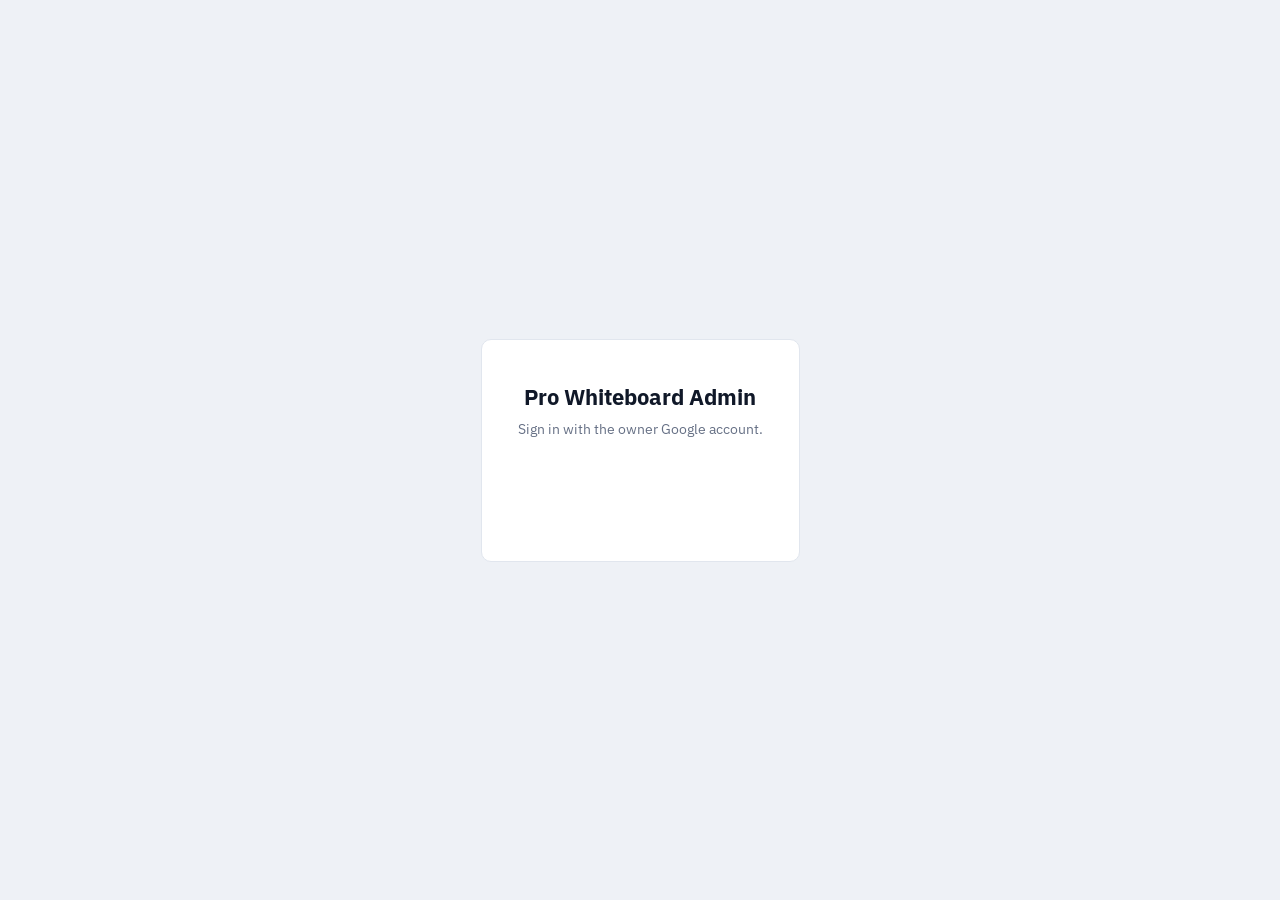
<file: admin.html>
<!DOCTYPE html>
<html lang="en">
<head>
<meta charset="UTF-8">
<meta name="viewport" content="width=device-width, initial-scale=1, viewport-fit=cover">
<meta name="robots" content="noindex,nofollow">
<title>Pro Whiteboard · Admin</title>
<script src="https://accounts.google.com/gsi/client" async defer></script>
<link href="https://fonts.googleapis.com/css2?family=IBM+Plex+Sans:wght@400;500;600&family=IBM+Plex+Mono:wght@400;500&display=swap" rel="stylesheet">
<style>
:root{--paper:#eef1f6;--card:#fff;--ink:#101828;--mute:#667085;--line:#e1e6ee;--nav:#0f1b2d;--navtx:#9fb0c9;--acc:#0f766e;--accbg:#d9f2ee;--warn:#b45309;--warnbg:#fdf0d8;--bad:#b42318;--badbg:#fde4e1;--ok:#067647;--okbg:#d8f3e3;--blue:#1d4ed8;--bluebg:#e0e9ff}
*{box-sizing:border-box;margin:0}
html,body{height:100%}
body{font:14px/1.5 'IBM Plex Sans',system-ui,sans-serif;background:var(--paper);color:var(--ink);padding-top:env(safe-area-inset-top,0)}
.mono{font-family:'IBM Plex Mono',monospace}
#login{display:grid;place-items:center;height:100%;text-align:center;padding:24px}
#login .box{background:var(--card);border:1px solid var(--line);border-radius:10px;padding:40px 36px;max-width:380px}
#login h1{font-size:22px;margin-bottom:6px}#login p{color:var(--mute);margin-bottom:24px}
#err{color:var(--bad);margin-top:16px;min-height:20px}
#app{display:none;height:100%}
aside{position:fixed;inset:0 auto 0 0;width:220px;background:var(--nav);color:var(--navtx);display:flex;flex-direction:column;padding:20px 12px}
aside h2{color:#fff;font-size:15px;padding:0 10px 18px}
aside h2 small{display:block;color:var(--navtx);font-weight:400;font-size:12px}
nav button{display:flex;justify-content:space-between;width:100%;background:none;border:0;color:inherit;font:inherit;padding:9px 10px;border-radius:6px;cursor:pointer;text-align:left}
nav button:hover{background:#18283f}nav button.on{background:var(--acc);color:#fff}
nav button:focus-visible,.btn:focus-visible,input:focus-visible{outline:2px solid #5eead4;outline-offset:2px}
nav i{font-style:normal;font-size:12px;opacity:.8}
.me{margin-top:auto;font-size:12px;padding:10px;border-top:1px solid #1e2f48;word-break:break-all}
.me button{margin-top:8px;background:none;border:1px solid #2a3d5c;color:var(--navtx);border-radius:6px;padding:4px 10px;cursor:pointer}
main{margin-left:220px;padding:28px 32px 60px;max-width:1280px}
.top{display:flex;align-items:center;justify-content:space-between;gap:12px;margin-bottom:22px;flex-wrap:wrap}
.top h1{font-size:22px;font-weight:600}.top span{color:var(--mute);font-size:12px}
.btn{background:var(--card);border:1px solid var(--line);border-radius:6px;padding:6px 12px;font:inherit;cursor:pointer}
.btn:hover{border-color:var(--acc)}.btn.ok{color:var(--ok)}.btn.no{color:var(--bad)}
.kpis{display:grid;grid-template-columns:repeat(auto-fill,minmax(170px,1fr));gap:12px;margin-bottom:18px}
.k{background:var(--card);border:1px solid var(--line);border-radius:8px;padding:14px 16px}
.k b{display:block;font:500 26px 'IBM Plex Mono',monospace;margin:2px 0}
.k small{color:var(--mute)}
.grid{display:grid;grid-template-columns:2fr 1fr;gap:12px;margin-bottom:18px}
.card{background:var(--card);border:1px solid var(--line);border-radius:8px;padding:16px;margin-bottom:12px}
.card h3{font-size:14px;margin-bottom:12px}
.bars{display:flex;align-items:flex-end;gap:6px;height:150px}
.bars div{flex:1;text-align:center;font-size:10px;color:var(--mute);display:flex;flex-direction:column;justify-content:flex-end;height:100%}
.bars u{display:block;background:var(--acc);border-radius:3px 3px 0 0;min-height:2px;text-decoration:none}
.hb{display:flex;align-items:center;gap:8px;margin:7px 0;font-size:13px}
.hb span:first-child{width:92px;color:var(--mute)}.hb i{height:8px;background:var(--blue);border-radius:4px;display:block}
.bar{display:flex;align-items:center;gap:12px;margin-bottom:12px}
.bar input{flex:1;max-width:320px;padding:7px 10px;border:1px solid var(--line);border-radius:6px;font:inherit}
.muted{color:var(--mute);font-size:12px}
.tw{overflow-x:auto}
table{width:100%;border-collapse:collapse;font-size:13px}
th{text-align:left;font-weight:500;color:var(--mute);border-bottom:1px solid var(--line);padding:8px 10px;cursor:pointer;white-space:nowrap}
td{padding:8px 10px;border-bottom:1px solid #f0f2f6;max-width:280px;overflow:hidden;text-overflow:ellipsis;white-space:nowrap}
tr:hover td{background:#f8fafc}.ra{text-align:right}
.tag{display:inline-block;padding:1px 9px;border-radius:99px;font-size:12px;font-weight:500}
.t-ok{background:var(--okbg);color:var(--ok)}.t-bad{background:var(--badbg);color:var(--bad)}.t-warn{background:var(--warnbg);color:var(--warn)}.t-blue{background:var(--bluebg);color:var(--blue)}.t-gray{background:#eceff4;color:var(--mute)}
.more{display:block;margin:12px auto 0}
.sys{display:grid;grid-template-columns:repeat(auto-fill,minmax(340px,1fr));gap:12px}
.sys li{margin:5px 0 5px 16px;font-size:13px}.sys code{font:12px 'IBM Plex Mono',monospace;background:#f2f4f8;padding:1px 5px;border-radius:4px;word-break:break-all}
.alert{border-left:3px solid var(--bad);padding:6px 10px;margin:8px 0;background:var(--badbg);font-size:13px;border-radius:0 6px 6px 0}
.alert.w{border-color:var(--warn);background:var(--warnbg)}
@media(max-width:860px){aside{position:static;width:auto;flex-direction:row;flex-wrap:wrap;padding:12px}aside h2{padding:0 10px 0 0}nav{display:flex;flex-wrap:wrap}.me{display:none}main{margin:0;padding:18px 14px}.grid{grid-template-columns:1fr}}
@media(prefers-reduced-motion:no-preference){.k,.card{transition:border-color .15s}}
</style>
</head>
<body>
<div id="login"><div class="box">
  <h1>Pro Whiteboard Admin</h1><p>Sign in with the owner Google account.</p>
  <div id="gbtn" style="display:inline-block"></div><div id="err"></div>
</div></div>

<div id="app">
  <aside><h2>Pro Whiteboard<small>Admin console</small></h2><nav id="nav"></nav>
    <div class="me"><span id="me"></span><br><button onclick="out()">Sign out</button></div></aside>
  <main><div class="top"><h1 id="title"></h1><div><span id="stamp"></span> <button class="btn" onclick="load()">Refresh</button></div></div><div id="view"></div></main>
</div>

<script>
/* ===== CONFIG ===== */
const API   = "https://script.google.com/macros/s/AKfycbxq3RP8_wNvPaAUF7Wy83El14bkSlCd6cA16lDvARPWuzDON4Vrk0VGKD0fxl1twDEb/exec";   // /exec URL of admin_backend.gs
const ADMIN = "banerjeearnab.live@gmail.com";
const CID   = "104112968849-oehrp6bnkkqvei19vu2v2krbjbscf84p.apps.googleusercontent.com";

let D = null, view = "overview", S = {};
const $ = id => document.getElementById(id);
const esc = v => String(v ?? "").replace(/[&<>"']/g, c => ({"&":"&amp;","<":"&lt;",">":"&gt;",'"':"&quot;","'":"&#39;"}[c]));
const dt = v => { const d = new Date(v); return isNaN(d) ? esc(v) : d.toLocaleString("en-IN", {day:"2-digit",month:"short",hour:"2-digit",minute:"2-digit"}); };
const inr = n => "₹" + Number(n || 0).toLocaleString("en-IN");
const tag = (t, c) => `<span class="tag t-${c}">${esc(t)}</span>`;
const stTag = s => tag(s, {success:"ok",active:"ok",pending:"warn",failed:"bad",inactive:"gray",free:"gray"}[s] || "gray");

/* ===== AUTH ===== */
function jwt(t){const b=t.split(".")[1].replace(/-/g,"+").replace(/_/g,"/");return JSON.parse(decodeURIComponent(atob(b).split("").map(c=>"%"+("00"+c.charCodeAt(0).toString(16)).slice(-2)).join("")))}
function onCred(r){
  const u = jwt(r.credential);
  if ((u.email||"").toLowerCase() !== ADMIN) { $("err").textContent = u.email + " is not the admin account. Sign in with " + ADMIN + "."; return; }
  sessionStorage.tok = r.credential; sessionStorage.email = u.email; start();
}
function out(){ sessionStorage.clear(); google.accounts.id.disableAutoSelect(); location.reload(); }
window.onload = () => {
  google.accounts.id.initialize({client_id:CID, callback:onCred, login_hint:ADMIN});
  google.accounts.id.renderButton($("gbtn"), {theme:"outline", size:"large", width:260});
  if (sessionStorage.tok) start();
};
function start(){ $("login").style.display="none"; $("app").style.display="block"; $("me").textContent=sessionStorage.email; load(); }

/* ===== API ===== */
async function call(action, extra={}){
  const r = await fetch(API, {method:"POST", headers:{"Content-Type":"text/plain"}, body:JSON.stringify({token:sessionStorage.tok, action, ...extra})});
  const j = await r.json();
  if (j.error === "unauthorized") { alert("Session expired. Please sign in again."); out(); }
  return j;
}
async function load(){
  $("view").innerHTML = '<p class="muted">Loading data…</p>';
  try { D = await call("overview"); } catch(e){ $("view").innerHTML = '<div class="alert">Could not reach the Admin API. Check the API URL and deployment access.</div>'; return; }
  $("stamp").textContent = "Updated " + new Date(D.generated).toLocaleTimeString("en-IN");
  nav(); render();
}
async function act(a, row){
  if (!confirm((a==="approvePayment"?"Approve":a==="rejectPayment"?"Reject":"Revoke Pro for")+" row "+row+"?")) return;
  const r = await call(a, {row}); if (r.error) alert(r.error); load();
}

/* ===== DERIVED STATS ===== */
function stats(){
  const now = Date.now();
  const proUsers = D.users.filter(u => u.status === "active" && new Date(u.expiry) > now);
  const paid = D.payments.filter(p => p.status === "success");
  const pend = D.payments.filter(p => p.status === "pending");
  const devices = new Set(D.installs.map(i => i.device));
  return {proUsers, paid, pend, devices,
    revenue: paid.reduce((s,p)=>s+Number(p.amount||0),0),
    pendAmt: pend.reduce((s,p)=>s+Number(p.amount||0),0),
    standalone: D.installs.filter(i=>i.mode==="standalone").length,
    logins: new Set(D.logins.map(l=>l.sub)).size,
    expiring: proUsers.filter(u => new Date(u.expiry) - now < 7*864e5)};
}
const count = (arr, f) => arr.reduce((m,x)=>{const k=f(x)||"unknown";m[k]=(m[k]||0)+1;return m},{});
const hbars = o => { const e=Object.entries(o).sort((a,b)=>b[1]-a[1]).slice(0,7),m=Math.max(1,...e.map(x=>x[1]));
  return e.map(([k,v])=>`<div class="hb"><span>${esc(k)}</span><i style="width:${v/m*100}%"></i><b class="mono">${v}</b></div>`).join("")||'<p class="muted">No data</p>'};
function daily(rows, f, n=14){
  const days=[]; for(let i=n-1;i>=0;i--){const d=new Date(Date.now()-i*864e5);days.push(d.toISOString().slice(0,10))}
  const c=count(rows,f), m=Math.max(1,...days.map(d=>c[d]||0));
  return `<div class="bars">${days.map(d=>`<div title="${d}: ${c[d]||0}"><u style="height:${(c[d]||0)/m*120}px"></u>${d.slice(8)}</div>`).join("")}</div>`;
}
const day = v => { const d=new Date(v); return isNaN(d)?"":d.toISOString().slice(0,10); };

/* ===== TABLE ENGINE ===== */
function tbl(id, cols, rows, rowAct){
  S[id] = {cols, rows:[...rows].reverse(), q:"", s:null, d:1, n:50, rowAct};
  return `<div class="card"><div class="bar"><input aria-label="Search" placeholder="Search…" oninput="S['${id}'].q=this.value.toLowerCase();S['${id}'].n=50;draw('${id}')"><span class="muted" id="c_${id}"></span></div>
  <div class="tw"><table><thead><tr>${cols.map((c,i)=>`<th onclick="S['${id}'].d*=-1;S['${id}'].s=${i};draw('${id}')">${c.l}</th>`).join("")}${rowAct?"<th></th>":""}</tr></thead><tbody id="b_${id}"></tbody></table></div>
  <button class="btn more" id="m_${id}" onclick="S['${id}'].n+=50;draw('${id}')">Show more</button></div>`;
}
function draw(id){
  const s=S[id]; let r=s.rows;
  if(s.q) r=r.filter(x=>Object.values(x).join(" ").toLowerCase().includes(s.q));
  if(s.s!=null){const k=s.cols[s.s].k; r=[...r].sort((a,b)=>(a[k]>b[k]?1:-1)*s.d)}
  $("b_"+id).innerHTML = r.slice(0,s.n).map(x=>`<tr>${s.cols.map(c=>`<td>${c.f?c.f(x[c.k],x):esc(x[c.k])}</td>`).join("")}${s.rowAct?`<td class="ra">${s.rowAct(x)}</td>`:""}</tr>`).join("") || '<tr><td colspan="99" class="muted">Nothing here yet.</td></tr>';
  $("c_"+id).textContent = Math.min(s.n,r.length) + " of " + r.length;
  $("m_"+id).style.display = r.length > s.n ? "block" : "none";
}
const kpi = (l,v,s) => `<div class="k"><small>${l}</small><b>${v}</b><small>${s||"&nbsp;"}</small></div>`;

/* ===== VIEWS ===== */
const VIEWS = {
 overview:{t:"Overview", r(){ const s=stats(); return `
  <div class="kpis">
   ${kpi("Registered users",D.users.length,s.logins+" unique sign-ins")}
   ${kpi("Active Pro",s.proUsers.length,s.expiring.length+" expire within 7 days")}
   ${kpi("Revenue (approved)",inr(s.revenue),s.paid.length+" payments")}
   ${kpi("Awaiting approval",s.pend.length,inr(s.pendAmt)+" pending")}
   ${kpi("App installs",s.devices.size,s.standalone+" standalone opens")}
   ${kpi("Tracked events",D.events.length,"live room & drawing")}
  </div>
  <div class="grid"><div class="card"><h3>Events, last 14 days</h3>${daily(D.events,e=>day(e.time))}</div>
   <div class="card"><h3>Events by action</h3>${hbars(count(D.events,e=>e.action))}</div></div>
  <div class="grid"><div class="card"><h3>New sign-ins, last 14 days</h3>${daily(D.logins,l=>day(l.time))}</div>
   <div class="card"><h3>Installs by platform</h3>${hbars(count(D.installs,i=>i.platform))}</div></div>
  ${s.pend.length?`<div class="alert w">${s.pend.length} payment(s) are waiting for approval. Open Payments to review.</div>`:""}
  ${Object.keys(D).filter(k=>k.endsWith("_error")).map(k=>`<div class="alert">${esc(k)}: ${esc(D[k])}</div>`).join("")}`}},
 users:{t:"Users & plans", r(){ return tbl("u",[
  {k:"email",l:"Email"},{k:"name",l:"Name"},{k:"plan",l:"Plan"},
  {k:"status",l:"Status",f:v=>stTag(v)},{k:"expiry",l:"Expires",f:v=>v?dt(v):"–"},{k:"utr",l:"Last UTR",f:v=>`<span class="mono">${esc(v)}</span>`}],
  D.users, x=>x.status==="active"?`<button class="btn no" onclick="act('revokeUser',${x._row})">Revoke</button>`:"")}},
 payments:{t:"Payments (UPI)", r(){ const s=stats(); return `<div class="kpis">${kpi("Approved",inr(s.revenue),s.paid.length+" payments")}${kpi("Pending",inr(s.pendAmt),s.pend.length+" to review")}${kpi("Rejected",D.payments.filter(p=>p.status==="failed").length,"")}</div>`+
  tbl("p",[{k:"time",l:"Submitted",f:dt},{k:"email",l:"Email"},{k:"amount",l:"Amount",f:inr},{k:"plan",l:"Plan"},
  {k:"utr",l:"UTR",f:v=>`<span class="mono">${esc(v)}</span>`},{k:"status",l:"Status",f:stTag}],
  D.payments, x=>x.status==="pending"?`<button class="btn ok" onclick="act('approvePayment',${x._row})">Approve</button> <button class="btn no" onclick="act('rejectPayment',${x._row})">Reject</button>`:"")}},
 activity:{t:"Activity & live rooms", r(){ return `<div class="grid"><div class="card"><h3>Actions</h3>${hbars(count(D.events,e=>e.action))}</div><div class="card"><h3>Busiest rooms</h3>${hbars(count(D.events.filter(e=>e.room!=="solo"),e=>e.room))}</div></div>`+
  tbl("e",[{k:"time",l:"Time",f:dt},{k:"name",l:"Display name"},{k:"user",l:"User ID",f:v=>`<span class="mono">${esc(v)}</span>`},{k:"room",l:"Room"},
  {k:"action",l:"Action",f:v=>tag(v,{create_room:"ok",join:"blue",leave:"bad",draw:"warn"}[v]||"gray")},{k:"duration",l:"Duration / notes"}],D.events)}},
 installs:{t:"App installs (PWA)", r(){ return `<div class="grid"><div class="card"><h3>Installs per day</h3>${daily(D.installs.filter(i=>i.event==="visit"),i=>day(i.time))}</div><div class="card"><h3>Mode</h3>${hbars(count(D.installs,i=>i.mode))}</div></div>`+
  tbl("i",[{k:"time",l:"Time",f:dt},{k:"event",l:"Event"},{k:"mode",l:"Mode"},{k:"platform",l:"Platform"},{k:"version",l:"Ver."},
  {k:"device",l:"Device ID",f:v=>`<span class="mono">${esc(String(v).slice(0,8))}</span>`},{k:"ua",l:"User agent"}],D.installs)}},
 logins:{t:"Google sign-ins", r(){ return tbl("l",[{k:"picture",l:"",f:v=>v?`<img src="${esc(v)}" alt="" width="24" height="24" style="border-radius:50%;vertical-align:middle" referrerpolicy="no-referrer">`:""},
  {k:"name",l:"Name"},{k:"email",l:"Email"},{k:"time",l:"Signed in",f:dt},{k:"sub",l:"Google ID",f:v=>`<span class="mono">${esc(v)}</span>`}],D.logins)}},
 sessions:{t:"Sessions & time spent", r(){ const t=count(D.sessions,x=>x.user_id); return `<div class="grid"><div class="card"><h3>Sessions</h3><b class="mono" style="font-size:26px">${D.sessions.length}</b><p class="muted">${Object.keys(t).length} unique users</p></div><div class="card"><h3>Most sessions</h3>${hbars(t)}</div></div>`+
  tbl("s",[{k:"time",l:"Time",f:dt},{k:"user_id",l:"User"},{k:"feature",l:"Feature"},{k:"value",l:"Seconds"}],D.sessions)}},
 system:{t:"System & code map", r(){ return `<div class="sys">
  <div class="card"><h3>Pages</h3><ul><li><code>index.html</code> splash/PWA installer → dashboard</li><li><code>dashboard.html</code> projects, folders, boards, templates (24), Pro checkout</li><li><code>whiteboard.html</code> canvas, shapes, graph plotter, recording, live room</li><li><code>admin.html</code> this console</li></ul></div>
  <div class="card"><h3>Plans</h3><ul><li>Free: 1 project, 3 folders, 5 boards; 10 images, 5 exports, 5 recordings per board</li><li>Pro: monthly ₹199, yearly ₹999 (58% off); UPI to <code>banerjeearnab.live@oksbi</code></li><li>Pro activates after manual UTR approval; banner countdown 10 min</li></ul></div>
  <div class="card"><h3>Backends</h3><ul><li>Payments script: <code>register · checkAccess · submitPayment · verifyPayment</code> → Users, Payments</li><li>Login logger: <code>doPost</code> → sign-in sheet</li><li>Tracker: visit, create_room, join, leave, draw, session_end → Events</li><li>Install logger → Install_Logs · Analytics → Sessions · Cloud sync script (Drive JSON)</li></ul></div>
  <div class="card"><h3>Live room</h3><ul><li>Firebase Realtime DB project <code>prowhiteboard-20dc0</code>, anonymous auth</li><li>WebRTC with Google STUN; host admits viewers (knock → admit/deny/kick)</li><li>Viewer canvas is read-only; board snapshot debounced 800 ms</li></ul></div>
  <div class="card" style="grid-column:1/-1"><h3>Security findings in the current code</h3>
   <div class="alert">The payments script exposes <code>verifyPayment</code> to anyone. A person who knows or guesses a pending UTR can activate Pro. Remove that action from <code>doPost</code>; this console approves payments instead.</div>
   <div class="alert">The unlock pattern <code>1729</code> sits in client JavaScript, so it protects nothing. Devtools detection and right-click blocking are easy to bypass; do not rely on them.</div>
   <div class="alert w"><code>checkAccess</code> trusts a plain email from the browser, so anyone can query another user's plan. Pro limits are enforced only in the browser.</div>
   <div class="alert w">Cloud save uses a random local ID. Check that Firebase rules limit <code>liverooms</code> writes to authenticated room admins.</div>
   <div class="alert w"><code>registerUser</code> appends a new row on every login, so Users fills with duplicates and <code>checkAccess</code> reads only the first match. Check for the email before appending.</div></div>
 </div>`}}
};

function nav(){
  const n={users:D.users.length,payments:D.payments.length,activity:D.events.length,installs:D.installs.length,logins:D.logins.length,sessions:D.sessions.length};
  $("nav").innerHTML = Object.entries(VIEWS).map(([k,v])=>`<button class="${k===view?"on":""}" onclick="view='${k}';nav();render()">${v.t}<i>${n[k]??""}</i></button>`).join("");
}
function render(){ S={}; $("title").textContent=VIEWS[view].t; $("view").innerHTML=VIEWS[view].r(); Object.keys(S).forEach(draw); }
</script>
</body>
</html>
</file>
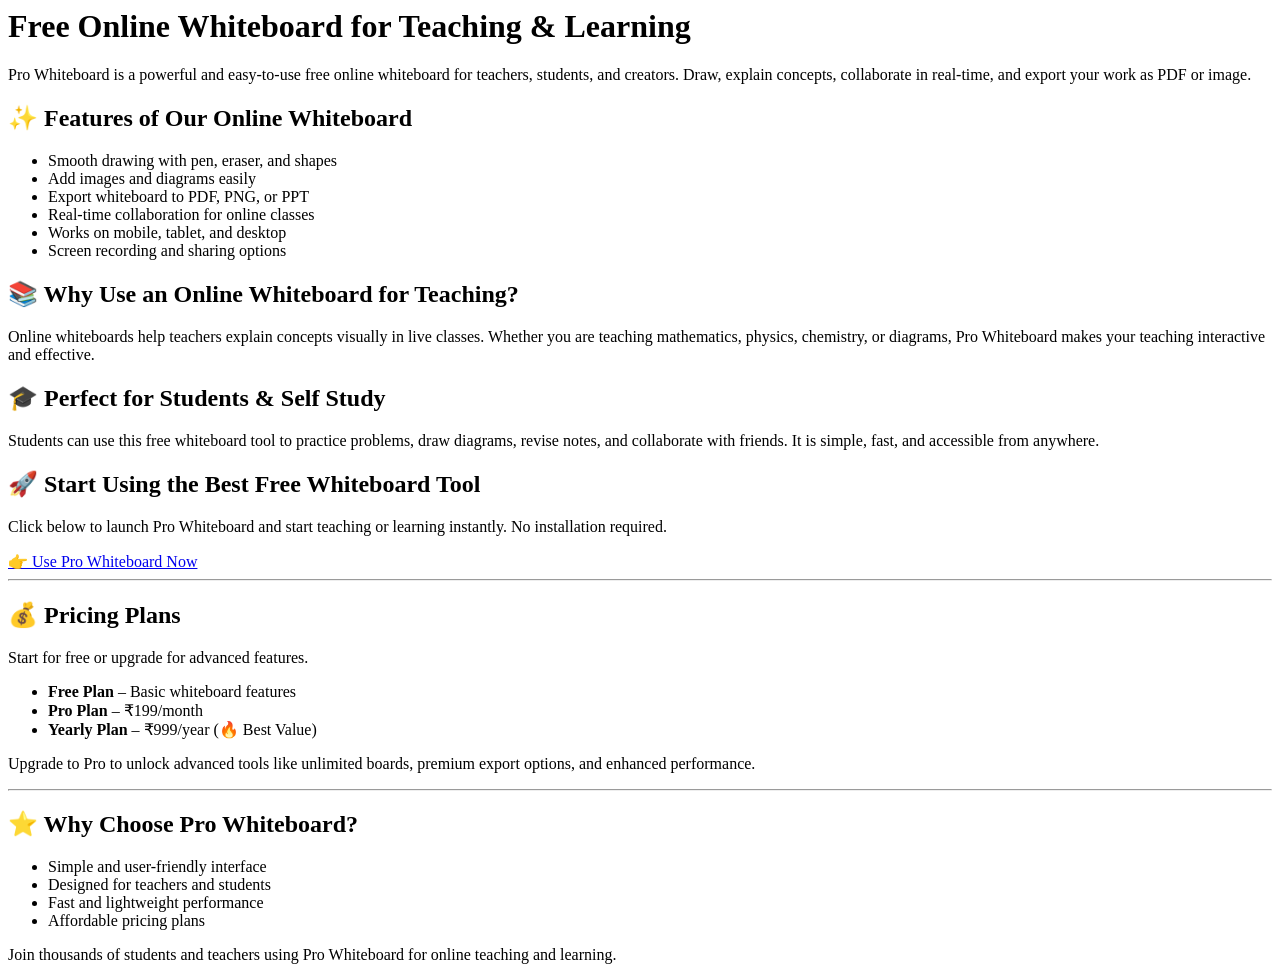
<file: online-whiteboard.html>
<html>
<head>
<title>Online Whiteboard for Teaching</title>
<meta name="description" content="Best free online whiteboard for students and teachers. Draw and teach easily.">
</head>

<body>

<h1>Free Online Whiteboard for Teaching & Learning</h1>

<p>
Pro Whiteboard is a powerful and easy-to-use free online whiteboard for teachers,
students, and creators. Draw, explain concepts, collaborate in real-time,
and export your work as PDF or image.
</p>

<h2>✨ Features of Our Online Whiteboard</h2>
<ul>
  <li>Smooth drawing with pen, eraser, and shapes</li>
  <li>Add images and diagrams easily</li>
  <li>Export whiteboard to PDF, PNG, or PPT</li>
  <li>Real-time collaboration for online classes</li>
  <li>Works on mobile, tablet, and desktop</li>
  <li>Screen recording and sharing options</li>
</ul>

<h2>📚 Why Use an Online Whiteboard for Teaching?</h2>
<p>
Online whiteboards help teachers explain concepts visually in live classes.
Whether you are teaching mathematics, physics, chemistry, or diagrams,
Pro Whiteboard makes your teaching interactive and effective.
</p>

<h2>🎓 Perfect for Students & Self Study</h2>
<p>
Students can use this free whiteboard tool to practice problems,
draw diagrams, revise notes, and collaborate with friends.
It is simple, fast, and accessible from anywhere.
</p>

<h2>🚀 Start Using the Best Free Whiteboard Tool</h2>
<p>
Click below to launch Pro Whiteboard and start teaching or learning instantly.
No installation required.
</p>

<a href="/index.html">👉 Use Pro Whiteboard Now</a>

<hr>

<h2>💰 Pricing Plans</h2>

<p>Start for free or upgrade for advanced features.</p>

<ul>
  <li><strong>Free Plan</strong> – Basic whiteboard features</li>
  <li><strong>Pro Plan</strong> – ₹199/month</li>
  <li><strong>Yearly Plan</strong> – ₹999/year (🔥 Best Value)</li>
</ul>

<p>
Upgrade to Pro to unlock advanced tools like unlimited boards,
premium export options, and enhanced performance.
</p>

<hr>

<h2>⭐ Why Choose Pro Whiteboard?</h2>
<ul>
  <li>Simple and user-friendly interface</li>
  <li>Designed for teachers and students</li>
  <li>Fast and lightweight performance</li>
  <li>Affordable pricing plans</li>
</ul>

<p>
Join thousands of students and teachers using Pro Whiteboard
for online teaching and learning.
</p>

</body>
</file>
